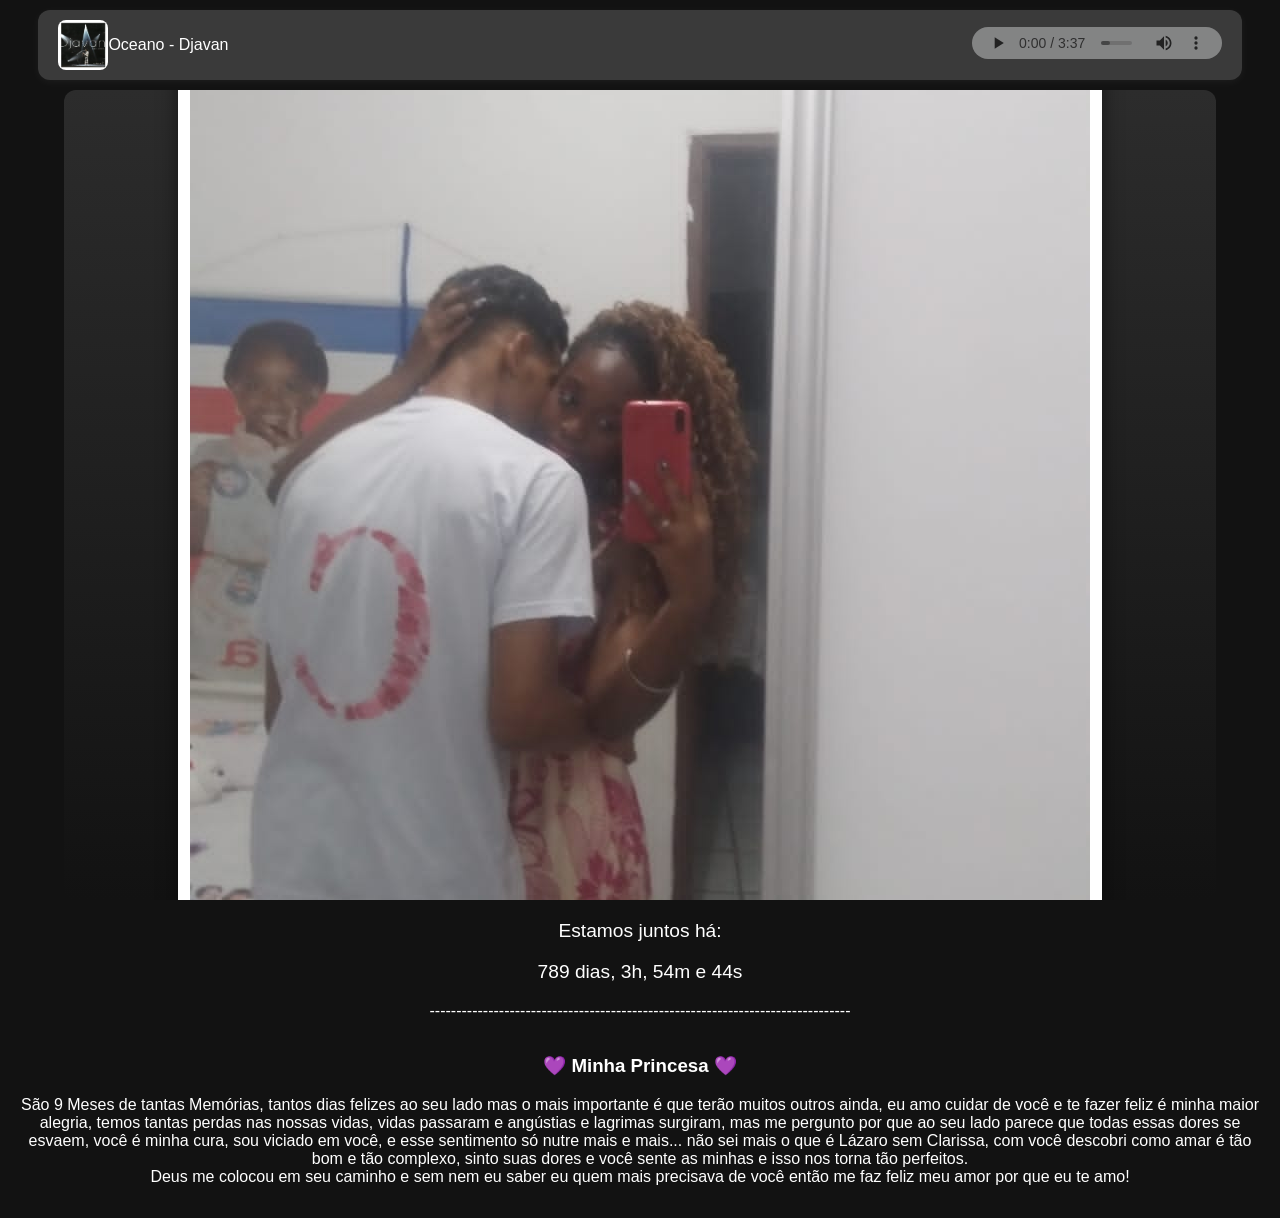
<file: index.html>
<!DOCTYPE html>
<html lang="en">
<head>
    <meta charset="UTF-8">
    <meta name="viewport" content="width=device-width, initial-scale=1.0">
    <link rel="stylesheet" href="style.css">
    <title>Document</title>
</head>
<body class="body-index">
    <!-- MUSICA AO TOPO-->
   <div class="player-container">
        <img class="cover" src="tools/capa-oceano.webp" alt="Capa do álbum">
        <div class="song-title">Oceano - Djavan</div>
        <div class="audio-controls">
            <audio controls autoplay loop>
                <source src="tools/oceano-djavan.mp3" type="audio/mp3">
                Seu navegador não suporta o elemento de áudio.
            </audio>
        </div>
    </div>

    <!-- Carrossel de imagens -->
<div class="carousel-container">
  <div class="carousel-track" id="carousel-track">
    <div class="carousel-slide"><img src="tools/FOTOS CARROSSEL/img1.jpg" alt="Imagem 1" /></div>
    <div class="carousel-slide"><img src="tools/FOTOS CARROSSEL/img2.jpg" alt="Imagem 2" /></div>
    <div class="carousel-slide"><img src="tools/FOTOS CARROSSEL/img3.jpg" alt="Imagem 3" /></div>
    <div class="carousel-slide"><img src="tools/FOTOS CARROSSEL/img4.jpg" alt="Imagem 4" /></div>
    <div class="carousel-slide"><img src="tools/FOTOS CARROSSEL/img5.jpg" alt="Imagem 5" /></div>
    <div class="carousel-slide"><img src="tools/FOTOS CARROSSEL/img6.jpg" alt="Imagem 6" /></div>
    <div class="carousel-slide"><img src="tools/FOTOS CARROSSEL/img7.jpg" alt="Imagem 7" /></div>
    <div class="carousel-slide"><img src="tools/FOTOS CARROSSEL/img8.jpg" alt="Imagem 8" /></div>
    <div class="carousel-slide"><img src="tools/FOTOS CARROSSEL/img9.jpg" alt="Imagem 9" /></div>
    <div class="carousel-slide"><img src="tools/FOTOS CARROSSEL/img10.jpg" alt="Imagem 10" /></div>
  </div>
</div>

<div class="contador-container">
  Estamos juntos há:
  <p id="contagem">Carregando...</p>
</div>

<div>-------------------------------------------------------------------------------</div>

<div class="mensagem-container">
  <h3>&#128156; Minha Princesa &#128156;</h3>
  <p>
    São 9 Meses de tantas Memórias, tantos dias felizes ao seu lado mas o mais importante é que terão muitos outros ainda, eu amo cuidar de você e te fazer feliz é minha maior alegria, temos tantas perdas nas nossas vidas, vidas passaram e angústias e lagrimas surgiram, mas me pergunto por que ao seu lado parece que todas essas dores se esvaem, você é minha cura, sou viciado em você, e esse sentimento só nutre mais e mais... não sei mais o que é Lázaro sem Clarissa, com você descobri como amar é tão bom e tão complexo, sinto suas dores e você sente as minhas e isso nos torna tão perfeitos. <br>
    Deus me colocou em seu caminho e sem nem eu saber eu quem mais precisava de você então me faz feliz meu amor por que eu te amo!
  </p>
</div>

  <script src="main.js"></script>

</body>
</html>
</file>
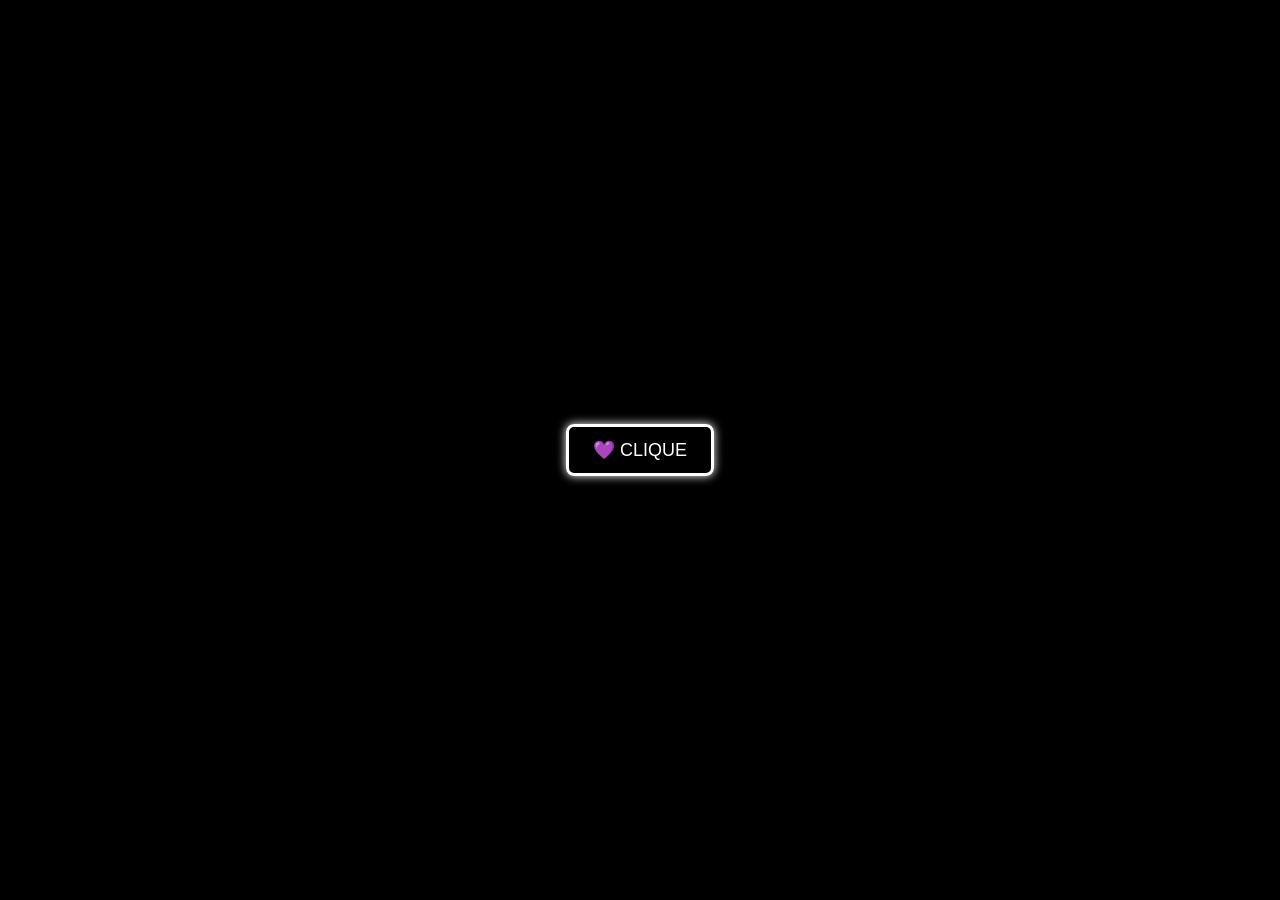
<file: TelaInicial.html>
<!DOCTYPE html>
<html lang="en">
<head>
    <meta charset="UTF-8">
    <meta name="viewport" content="width=device-width, initial-scale=1.0">
    <link rel="stylesheet" href="style.css">
    <title>Clarissa Rodrigues</title>
</head>
<body class="body-telaInicial">
    <div class="button">
        <button id="buntton_start" type="button">&#128156; CLIQUE</button>
    </div>

    <script src="main.js"></script>
</body>
</html>
</file>
<file: style.css>
.body-telaInicial {
  background-color: #000;
  display: flex;
  justify-content: center;
  align-items: center;
  height: 100vh;
  margin: 0;
}


.button button {
    background-color: transparent;
    border: 3px solid white;
    color: white;
    font-size: 18px;
    padding: 12px 24px;
    border-radius: 8px;
    cursor: pointer;
    box-shadow: 0 0 10px white;
    transition: all 0.3s ease;
}

.button button:hover {
    box-shadow: 0 0 20px white, 0 0 30px white;
}

/* PAGINA INDEX */

.body-index {
  background-color: #121212;
  color: white;
  font-family: Arial, sans-serif;
  display: flex;
  flex-direction: column; /* empilhamento vertical */
  align-items: center;
  margin: 0;
}

.player-container {
    position: fixed;
    top: 0;
    left: 0;
    right: 0;
    display: flex;
    align-items: center;
    justify-content: space-between;
    border-radius: 12px 12px;
    flex-wrap: nowrap; /* força linha única */
    background: rgba(66, 66, 66, 0.85);
    padding: 10px 20px;
    box-shadow: 0 2px 10px rgba(255, 255, 255, 0.05);
    z-index: 1000;
    animation: slideDown 0.6s ease-out;
    margin-top: 10px;
    margin-left: 3%;
    margin-right: 3%;
}

@keyframes slideDown {
    from {
        transform: translateY(-100%);
        opacity: 0;
    }
    to {
        transform: translateY(0);
        opacity: 1;
    }
}

.cover {
    width: 50px;
    height: 50px;
    border-radius: 8px;
    object-fit: cover;
    flex-shrink: 0;
}

.song-title {
    font-size: 16px;
    margin: 0;
    white-space: nowrap;
    overflow: hidden;
    text-overflow: ellipsis;
    flex: 1; /* ocupa o espaço entre capa e áudio */
    min-width: 0;
    color: white;
}

.audio-controls {
    flex-shrink: 0;
    width: 250px;
}

audio {
    width: 100%;
    height: 32px;
    opacity: 0.4;
    border: none;
}

audio::-webkit-media-controls-panel {
    background-color: transparent;
}

/* CARRROSSEL DE FOTOS */

.carousel-container {
  margin-top: 90px;
  width: 90vw;
  height: 90vh;
  display: flex;
  justify-content: center;
  align-items: center;
  overflow: hidden;
  position: relative;
  background: linear-gradient(to bottom, #2c2c2c, #121212);
  padding: 20px;
  box-sizing: border-box;
  border-radius: 12px;
}

.carousel-track {
  display: flex;
  transition: transform 1s ease-in-out;
  will-change: transform;
}

.carousel-slide {
  min-width: 100%;
  display: flex;
  justify-content: center;
  align-items: center;
}

.carousel-slide img {
  max-height: 100%;
  max-width: 90%;
  object-fit: cover;
  border-radius: 12px;
  background: white;
  padding: 12px;
  box-shadow: 0 4px 20px rgba(0, 0, 0, 0.5);
  transition: transform 0.5s ease;
}

.carousel-slide img:hover {
  transform: scale(1.02);
}

@media (max-width: 768px) {
  .carousel-slide img {
    max-width: 100%;
    height: auto;
  }

  }

/* Corações animados */
.heart {
  position: absolute;
  top: -50px;
  font-size: 35px;
  animation: fall 3s linear forwards;
  opacity: 0.8;
  pointer-events: none;
}

@keyframes fall {
  0% {
    transform: translateY(0) scale(1);
    opacity: 1;
  }
  100% {
    transform: translateY(100vh) scale(0.6);
    opacity: 0;
  }
}

/* TEXTO CONTAGEM */

.contador-container {
  margin-top: 20px;
  text-align: center;
  font-size: 1.2rem;
  color: white;
  animation: fadeIn 1s ease;
}

@keyframes fadeIn {
  from {
    opacity: 0;
    transform: translateY(20px);
  } to {
    opacity: 1;
    transform: translateY(0);
  }
}

/* MENSAGEM */

.mensagem-container{
  text-align: center;
  margin: 16px;
}
</file>
